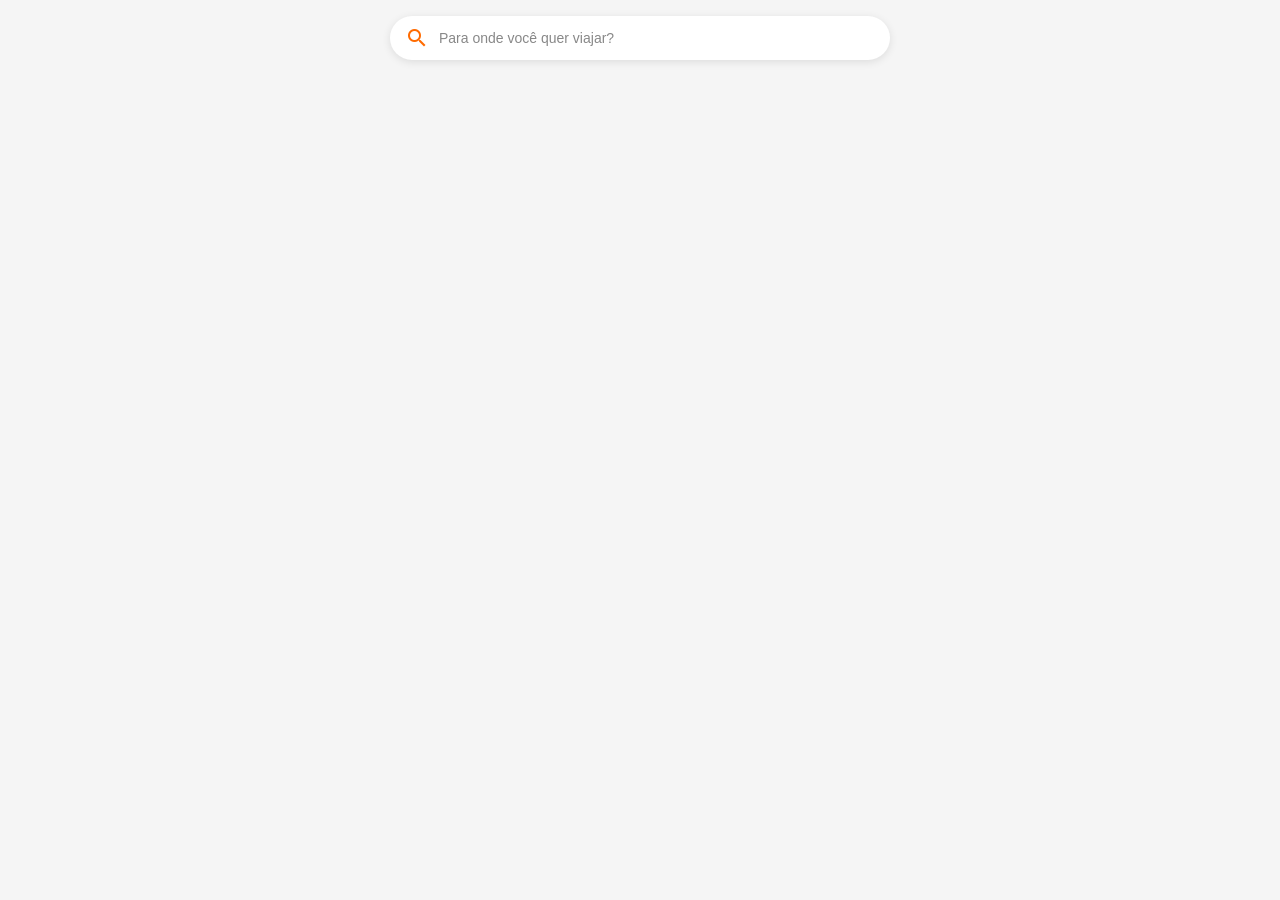
<file: html/teste.html>
<!DOCTYPE html>
<html lang="pt-BR">
<head>
    <meta charset="UTF-8">
    <meta name="viewport" content="width=device-width, initial-scale=1.0">
    <title>Busca CVC Style</title>
    <style>
        * {
            box-sizing: border-box;
            margin: 0;
            padding: 0;
            font-family: 'Roboto', Arial, sans-serif;
        }
        
        body {
            background-color: #f5f5f5;
            padding: 16px;
        }
        
        /* Campo de busca compacto (estado inicial) */
        .search-container {
            max-width: 500px;
            margin: 0 auto;
        }
        
        .compact-search {
            display: flex;
            align-items: center;
            background: white;
            border-radius: 25px;
            padding: 10px 15px;
            box-shadow: 0 2px 8px rgba(0,0,0,0.1);
            cursor: pointer;
        }
        
        .search-icon {
            color: #ff6b00;
            margin-right: 10px;
            font-size: 20px;
        }
        
        .search-placeholder {
            color: #888;
            font-size: 14px;
        }
        
        /* Painel expandido (aparece ao clicar) */
        .expanded-panel {
            display: none;
            background: white;
            border-radius: 10px;
            padding: 20px;
            margin-top: 10px;
            box-shadow: 0 4px 12px rgba(0,0,0,0.1);
        }
        
        .tab-buttons {
            display: flex;
            margin-bottom: 15px;
            border-bottom: 1px solid #eee;
        }
        
        .tab-button {
            flex: 1;
            text-align: center;
            padding: 10px;
            background: none;
            border: none;
            font-size: 14px;
            color: #666;
            cursor: pointer;
            position: relative;
        }
        
        .tab-button.active {
            color: #ff6b00;
            font-weight: bold;
        }
        
        .tab-button.active:after {
            content: '';
            position: absolute;
            bottom: -1px;
            left: 0;
            right: 0;
            height: 2px;
            background: #ff6b00;
        }
        
        .trip-type {
            display: flex;
            justify-content: space-between;
            margin-bottom: 15px;
            background: #f9f9f9;
            border-radius: 5px;
            padding: 5px;
        }
        
        .trip-option {
            flex: 1;
            text-align: center;
            padding: 8px;
            background: none;
            border: none;
            font-size: 13px;
            color: #666;
            cursor: pointer;
            border-radius: 3px;
        }
        
        .trip-option.active {
            background: white;
            color: #ff6b00;
            box-shadow: 0 1px 3px rgba(0,0,0,0.1);
            font-weight: bold;
        }
        
        .input-group {
            margin-bottom: 15px;
        }
        
        .input-label {
            display: block;
            margin-bottom: 5px;
            font-size: 13px;
            color: #666;
        }
        
        .input-field {
            width: 100%;
            padding: 12px 15px;
            border: 1px solid #ddd;
            border-radius: 5px;
            font-size: 15px;
        }
        
        .search-btn {
            width: 100%;
            padding: 15px;
            background: #ff6b00;
            color: white;
            border: none;
            border-radius: 5px;
            font-size: 16px;
            font-weight: bold;
            cursor: pointer;
            margin-top: 10px;
        }
        
        .suggestions {
            display: none;
            background: white;
            border: 1px solid #eee;
            border-radius: 5px;
            margin-top: 5px;
            max-height: 200px;
            overflow-y: auto;
        }
        
        .suggestion-item {
            padding: 10px 15px;
            border-bottom: 1px solid #f5f5f5;
            cursor: pointer;
        }
        
        .suggestion-item:hover {
            background: #f9f9f9;
        }
    </style>
    <link href="https://fonts.googleapis.com/icon?family=Material+Icons" rel="stylesheet">
</head>
<body>
    <div class="search-container">
        <!-- Campo compacto (antes de clicar) -->
        <div class="compact-search" onclick="expandSearch()">
            <span class="material-icons search-icon">search</span>
            <span class="search-placeholder">Para onde você quer viajar?</span>
        </div>
        
        <!-- Painel expandido (aparece após clicar) -->
        <div class="expanded-panel" id="expandedPanel">
            <!-- Abas -->
            <div class="tab-buttons">
                <button class="tab-button active" onclick="changeTab('passagens')">Passagens</button>
                <button class="tab-button" onclick="changeTab('hoteis')">Hotéis</button>
                <button class="tab-button" onclick="changeTab('carros')">Carros</button>
            </div>
            
            <!-- Conteúdo da aba Passagens -->
            <div id="passagens-tab">
                <div class="trip-type">
                    <button class="trip-option active">Ida e volta</button>
                    <button class="trip-option">Só ida</button>
                    <button class="trip-option">Vários destinos</button>
                </div>
                
                <div class="input-group">
                    <label class="input-label">Origem</label>
                    <input type="text" class="input-field" placeholder="De onde você vai sair?" id="origemInput" onkeyup="showSuggestions(this, 'origemSuggestions')">
                    <div class="suggestions" id="origemSuggestions"></div>
                </div>
                
                <div class="input-group">
                    <label class="input-label">Destino</label>
                    <input type="text" class="input-field" placeholder="Para onde você quer ir?" id="destinoInput" onkeyup="showSuggestions(this, 'destinoSuggestions')">
                    <div class="suggestions" id="destinoSuggestions"></div>
                </div>
                
                <div class="input-group">
                    <label class="input-label">Ida</label>
                    <input type="date" class="input-field">
                </div>
                
                <div class="input-group">
                    <label class="input-label">Volta</label>
                    <input type="date" class="input-field">
                </div>
                
                <div class="input-group">
                    <label class="input-label">Viajantes e Classe</label>
                    <input type="text" class="input-field" placeholder="1 Viajante - Todas as classes" readonly>
                </div>
                
                <button class="search-btn">Buscar</button>
            </div>
            
            <!-- Conteúdo da aba Hotéis (inicialmente oculto) -->
            <div id="hoteis-tab" style="display:none;">
                <!-- Conteúdo para hotéis -->
            </div>
            
            <!-- Conteúdo da aba Carros (inicialmente oculto) -->
            <div id="carros-tab" style="display:none;">
                <!-- Conteúdo para carros -->
            </div>
        </div>
    </div>

    <script>
        // Lista de cidades para sugestões
        const cidades = [
            "São Paulo (GRU)", "Rio de Janeiro (GIG)", "Salvador (SSA)",
            "Fortaleza (FOR)", "Belo Horizonte (CNF)", "Recife (REC)",
            "Porto Alegre (POA)", "Florianópolis (FLN)", "Curitiba (CWB)",
            "Brasília (BSB)", "Natal (NAT)", "Maceió (MCZ)", "Manaus (MAO)"
        ];
        
        // Expande o painel de busca
        function expandSearch() {
            document.getElementById('expandedPanel').style.display = 'block';
            document.getElementById('origemInput').focus();
        }
        
        // Muda entre as abas
        function changeTab(tabName) {
            // Atualiza botões das abas
            document.querySelectorAll('.tab-button').forEach(btn => {
                btn.classList.remove('active');
                if (btn.textContent.toLowerCase().includes(tabName)) {
                    btn.classList.add('active');
                }
            });
            
            // Esconde todos os conteúdos das abas
            document.getElementById('passagens-tab').style.display = 'none';
            document.getElementById('hoteis-tab').style.display = 'none';
            document.getElementById('carros-tab').style.display = 'none';
            
            // Mostra apenas a aba selecionada
            document.getElementById(tabName + '-tab').style.display = 'block';
        }
        
        // Ativa/desativa opções de tipo de viagem
        document.querySelectorAll('.trip-option').forEach(option => {
            option.addEventListener('click', function() {
                document.querySelectorAll('.trip-option').forEach(opt => {
                    opt.classList.remove('active');
                });
                this.classList.add('active');
            });
        });
        
        // Mostra sugestões de cidades
        function showSuggestions(inputElement, suggestionsId) {
            const input = inputElement.value.toLowerCase();
            const suggestionsBox = document.getElementById(suggestionsId);
            
            suggestionsBox.innerHTML = '';
            suggestionsBox.style.display = 'none';
            
            if (input.length < 3) {
                if (input.length > 0) {
                    suggestionsBox.innerHTML = '<div class="suggestion-item">Digite pelo menos 3 letras</div>';
                    suggestionsBox.style.display = 'block';
                }
                return;
            }
            
            const matches = cidades.filter(cidade => 
                cidade.toLowerCase().includes(input)
            );
            
            if (matches.length > 0) {
                matches.forEach(cidade => {
                    const item = document.createElement('div');
                    item.className = 'suggestion-item';
                    item.textContent = cidade;
                    item.onclick = () => {
                        inputElement.value = cidade;
                        suggestionsBox.style.display = 'none';
                    };
                    suggestionsBox.appendChild(item);
                });
                suggestionsBox.style.display = 'block';
            } else {
                suggestionsBox.innerHTML = '<div class="suggestion-item">Nenhum resultado encontrado</div>';
                suggestionsBox.style.display = 'block';
            }
        }
        
        // Fecha sugestões ao clicar fora
        document.addEventListener('click', function(e) {
            if (!e.target.classList.contains('input-field')) {
                document.querySelectorAll('.suggestions').forEach(box => {
                    box.style.display = 'none';
                });
            }
        });
    </script>
</body>
</html>
</file>
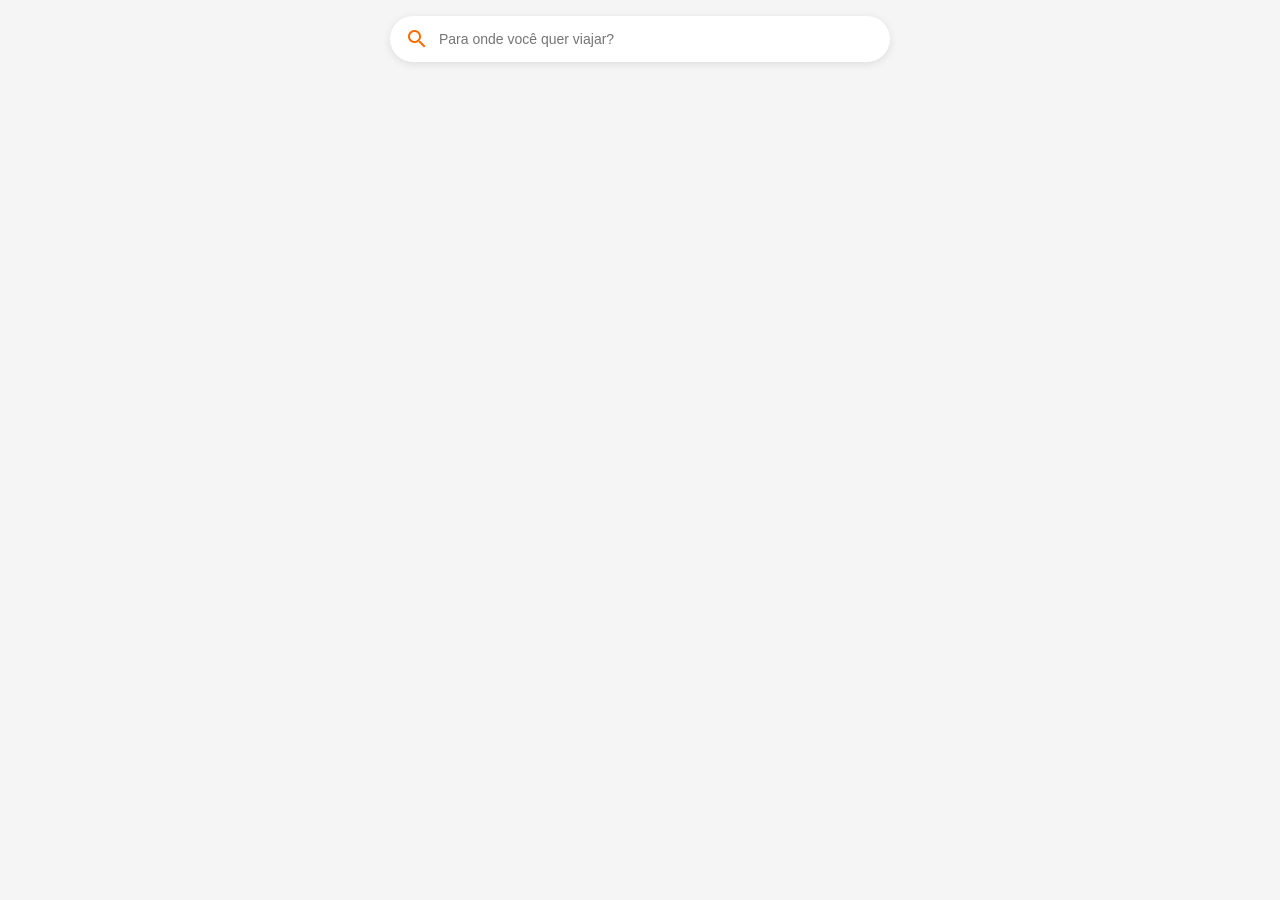
<file: html/teste2.html>
<!DOCTYPE html>
<html lang="pt-BR">
<head>
    <meta charset="UTF-8">
    <meta name="viewport" content="width=device-width, initial-scale=1.0">
    <title>Busca CVC Style</title>
    <style>
        * {
            box-sizing: border-box;
            margin: 0;
            padding: 0;
            font-family: 'Roboto', Arial, sans-serif;
        }
        
        body {
            background-color: #f5f5f5;
            padding: 16px;
        }
        
        /* Campo de busca compacto (estado inicial) */
        .search-container {
            max-width: 500px;
            margin: 0 auto;
        }
        
        .compact-search {
            display: flex;
            align-items: center;
            background: white;
            border-radius: 25px;
            padding: 10px 15px;
            box-shadow: 0 2px 8px rgba(0,0,0,0.1);
        }
        
        .search-icon {
            color: #ff6b00;
            margin-right: 10px;
            font-size: 20px;
        }
        
        .search-input {
            flex: 1;
            border: none;
            outline: none;
            font-size: 14px;
            background: transparent;
            padding: 5px 0;
        }
        
        /* Painel expandido (aparece ao digitar) */
        .expanded-panel {
            display: none;
            background: white;
            border-radius: 10px;
            padding: 20px;
            margin-top: 10px;
            box-shadow: 0 4px 12px rgba(0,0,0,0.1);
        }
        
        .tab-buttons {
            display: flex;
            margin-bottom: 15px;
            border-bottom: 1px solid #eee;
        }
        
        .tab-button {
            flex: 1;
            text-align: center;
            padding: 10px;
            background: none;
            border: none;
            font-size: 14px;
            color: #666;
            cursor: pointer;
            position: relative;
        }
        
        .tab-button.active {
            color: #ff6b00;
            font-weight: bold;
        }
        
        .tab-button.active:after {
            content: '';
            position: absolute;
            bottom: -1px;
            left: 0;
            right: 0;
            height: 2px;
            background: #ff6b00;
        }
        
        .trip-type {
            display: flex;
            justify-content: space-between;
            margin-bottom: 15px;
            background: #f9f9f9;
            border-radius: 5px;
            padding: 5px;
        }
        
        .trip-option {
            flex: 1;
            text-align: center;
            padding: 8px;
            background: none;
            border: none;
            font-size: 13px;
            color: #666;
            cursor: pointer;
            border-radius: 3px;
        }
        
        .trip-option.active {
            background: white;
            color: #ff6b00;
            box-shadow: 0 1px 3px rgba(0,0,0,0.1);
            font-weight: bold;
        }
        
        .input-group {
            margin-bottom: 15px;
        }
        
        .input-label {
            display: block;
            margin-bottom: 5px;
            font-size: 13px;
            color: #666;
        }
        
        .input-field {
            width: 100%;
            padding: 12px 15px;
            border: 1px solid #ddd;
            border-radius: 5px;
            font-size: 15px;
        }
        
        .search-btn {
            width: 100%;
            padding: 15px;
            background: #ff6b00;
            color: white;
            border: none;
            border-radius: 5px;
            font-size: 16px;
            font-weight: bold;
            cursor: pointer;
            margin-top: 10px;
        }
        
        .suggestions {
            display: none;
            background: white;
            border: 1px solid #eee;
            border-radius: 5px;
            margin-top: 5px;
            max-height: 200px;
            overflow-y: auto;
        }
        
        .suggestion-item {
            padding: 10px 15px;
            border-bottom: 1px solid #f5f5f5;
            cursor: pointer;
        }
        
        .suggestion-item:hover {
            background: #f9f9f9;
        }
        
        .initial-suggestions {
            margin-top: 10px;
        }
        
        .initial-suggestion {
            padding: 12px 15px;
            border-bottom: 1px solid #f5f5f5;
            cursor: pointer;
            display: flex;
            align-items: center;
        }
        
        .initial-suggestion i {
            margin-right: 10px;
            color: #ff6b00;
        }
    </style>
    <link href="https://fonts.googleapis.com/icon?family=Material+Icons" rel="stylesheet">
</head>
<body>
    <div class="search-container">
        <!-- Campo compacto (agora editável) -->
        <div class="compact-search">
            <span class="material-icons search-icon">search</span>
            <input type="text" class="search-input" placeholder="Para onde você quer viajar?" id="mainSearch" onkeyup="handleMainSearch()">
        </div>
        
        <!-- Painel expandido (aparece ao digitar) -->
        <div class="expanded-panel" id="expandedPanel">
            <!-- Sugestões iniciais -->
            <div class="initial-suggestions" id="initialSuggestions">
                <div class="initial-suggestion" onclick="selectSuggestion('Passagens aéreas')">
                    <i class="material-icons">flight</i>
                    <span>Passagens aéreas</span>
                </div>
                <div class="initial-suggestion" onclick="selectSuggestion('Hotéis')">
                    <i class="material-icons">hotel</i>
                    <span>Hotéis</span>
                </div>
                <div class="initial-suggestion" onclick="selectSuggestion('Pacotes de viagem')">
                    <i class="material-icons">card_travel</i>
                    <span>Pacotes de viagem</span>
                </div>
            </div>
            
            <!-- Abas (inicialmente ocultas) -->
            <div id="tabs-container" style="display:none;">
                <div class="tab-buttons">
                    <button class="tab-button active" onclick="changeTab('passagens')">Passagens</button>
                    <button class="tab-button" onclick="changeTab('hoteis')">Hotéis</button>
                    <button class="tab-button" onclick="changeTab('carros')">Carros</button>
                </div>
                
                <!-- Conteúdo da aba Passagens -->
                <div id="passagens-tab">
                    <div class="trip-type">
                        <button class="trip-option active">Ida e volta</button>
                        <button class="trip-option">Só ida</button>
                        <button class="trip-option">Vários destinos</button>
                    </div>
                    
                    <div class="input-group">
                        <label class="input-label">Origem</label>
                        <input type="text" class="input-field" placeholder="De onde você vai sair?" id="origemInput" onkeyup="showSuggestions(this, 'origemSuggestions')">
                        <div class="suggestions" id="origemSuggestions"></div>
                    </div>
                    
                    <div class="input-group">
                        <label class="input-label">Destino</label>
                        <input type="text" class="input-field" placeholder="Para onde você quer ir?" id="destinoInput" onkeyup="showSuggestions(this, 'destinoSuggestions')">
                        <div class="suggestions" id="destinoSuggestions"></div>
                    </div>
                    
                    <div class="input-group">
                        <label class="input-label">Ida</label>
                        <input type="date" class="input-field">
                    </div>
                    
                    <div class="input-group">
                        <label class="input-label">Volta</label>
                        <input type="date" class="input-field">
                    </div>
                    
                    <div class="input-group">
                        <label class="input-label">Viajantes e Classe</label>
                        <input type="text" class="input-field" placeholder="1 Viajante - Todas as classes" readonly>
                    </div>
                    
                    <button class="search-btn">Buscar</button>
                </div>
                
                <!-- Conteúdo da aba Hotéis (inicialmente oculto) -->
                <div id="hoteis-tab" style="display:none;">
                    <!-- Conteúdo para hotéis -->
                </div>
                
                <!-- Conteúdo da aba Carros (inicialmente oculto) -->
                <div id="carros-tab" style="display:none;">
                    <!-- Conteúdo para carros -->
                </div>
            </div>
        </div>
    </div>

    <script>
        // Lista de cidades para sugestões
        const cidades = [
            "São Paulo (GRU)", "Rio de Janeiro (GIG)", "Salvador (SSA)",
            "Fortaleza (FOR)", "Belo Horizonte (CNF)", "Recife (REC)",
            "Porto Alegre (POA)", "Florianópolis (FLN)", "Curitiba (CWB)",
            "Brasília (BSB)", "Natal (NAT)", "Maceió (MCZ)", "Manaus (MAO)"
        ];
        
        // Manipula a digitação no campo principal
        function handleMainSearch() {
            const input = document.getElementById('mainSearch');
            const panel = document.getElementById('expandedPanel');
            const initialSuggestions = document.getElementById('initialSuggestions');
            const tabsContainer = document.getElementById('tabs-container');
            
            panel.style.display = 'block';
            
            if (input.value.length > 0) {
                initialSuggestions.style.display = 'none';
                tabsContainer.style.display = 'block';
                
                // Foca no campo de destino se for uma busca por passagens
                if (input.value.toLowerCase().includes('passagem') || 
                    input.value.toLowerCase().includes('voar') ||
                    input.value.toLowerCase().includes('avião')) {
                    document.getElementById('destinoInput').focus();
                }
            } else {
                initialSuggestions.style.display = 'block';
                tabsContainer.style.display = 'none';
            }
        }
        
        // Seleciona uma sugestão inicial
        function selectSuggestion(text) {
            document.getElementById('mainSearch').value = text;
            handleMainSearch();
        }
        
        // Muda entre as abas
        function changeTab(tabName) {
            // Atualiza botões das abas
            document.querySelectorAll('.tab-button').forEach(btn => {
                btn.classList.remove('active');
                if (btn.textContent.toLowerCase().includes(tabName)) {
                    btn.classList.add('active');
                }
            });
            
            // Esconde todos os conteúdos das abas
            document.getElementById('passagens-tab').style.display = 'none';
            document.getElementById('hoteis-tab').style.display = 'none';
            document.getElementById('carros-tab').style.display = 'none';
            
            // Mostra apenas a aba selecionada
            document.getElementById(tabName + '-tab').style.display = 'block';
        }
        
        // Ativa/desativa opções de tipo de viagem
        document.querySelectorAll('.trip-option').forEach(option => {
            option.addEventListener('click', function() {
                document.querySelectorAll('.trip-option').forEach(opt => {
                    opt.classList.remove('active');
                });
                this.classList.add('active');
            });
        });
        
        // Mostra sugestões de cidades
        function showSuggestions(inputElement, suggestionsId) {
            const input = inputElement.value.toLowerCase();
            const suggestionsBox = document.getElementById(suggestionsId);
            
            suggestionsBox.innerHTML = '';
            suggestionsBox.style.display = 'none';
            
            if (input.length < 3) {
                if (input.length > 0) {
                    suggestionsBox.innerHTML = '<div class="suggestion-item">Digite pelo menos 3 letras</div>';
                    suggestionsBox.style.display = 'block';
                }
                return;
            }
            
            const matches = cidades.filter(cidade => 
                cidade.toLowerCase().includes(input)
            );
            
            if (matches.length > 0) {
                matches.forEach(cidade => {
                    const item = document.createElement('div');
                    item.className = 'suggestion-item';
                    item.textContent = cidade;
                    item.onclick = () => {
                        inputElement.value = cidade;
                        suggestionsBox.style.display = 'none';
                    };
                    suggestionsBox.appendChild(item);
                });
                suggestionsBox.style.display = 'block';
            } else {
                suggestionsBox.innerHTML = '<div class="suggestion-item">Nenhum resultado encontrado</div>';
                suggestionsBox.style.display = 'block';
            }
        }
        
        // Fecha sugestões ao clicar fora
        document.addEventListener('click', function(e) {
            if (!e.target.classList.contains('input-field') && !e.target.classList.contains('search-input')) {
                document.querySelectorAll('.suggestions').forEach(box => {
                    box.style.display = 'none';
                });
            }
            
            // Fecha o painel se clicar fora
            if (!e.target.closest('.search-container')) {
                const input = document.getElementById('mainSearch');
                if (input.value.length === 0) {
                    document.getElementById('expandedPanel').style.display = 'none';
                }
            }
        });
        
        // Foca no campo principal ao carregar a página
        document.getElementById('mainSearch').focus();
    </script>
</body>
</html>
</file>
